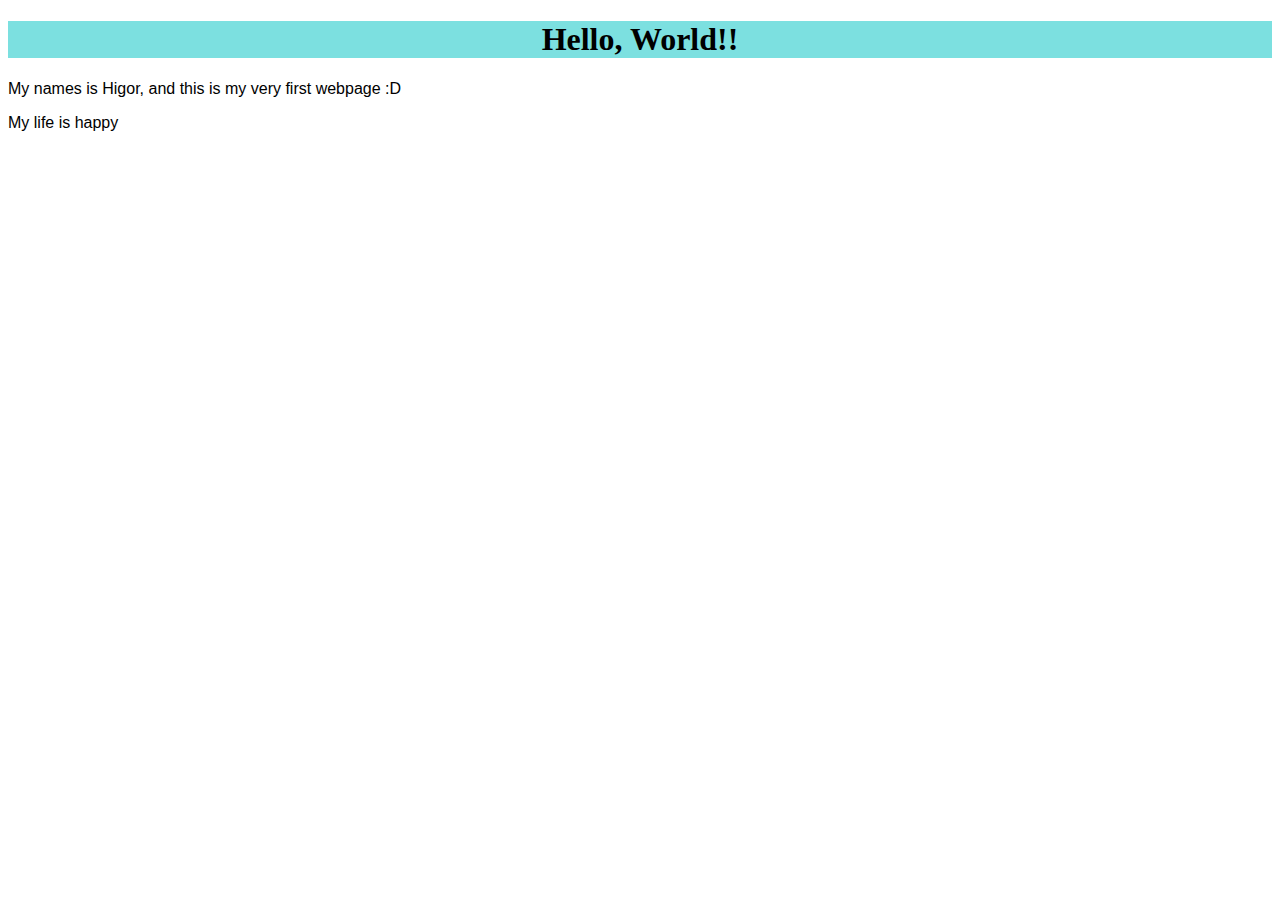
<file: 01-teste/index.html>
<!DOCTYPE html>
<html lang="en">
<head>
    <meta charset="UTF-8">
    <meta name="viewport" content="width=device-width, initial-scale=1.0">
    <title>My first webpage</title>
    <style>
        h1 {
            background-color: rgb(124, 224, 224);
            text-align: center;
            box-shadow: rgba(0, 0, 0, 0.705);
        }
        p {
            font-family: Arial, Helvetica, sans-serif;
            font-size: 16px;
        }
    </style>
</head>
<body>
    <h1>Hello, World!!</h1>
    <p>My names is Higor, and this is my very first webpage :D</p>
    <p>My life is happy</p>

</body>
</html>
</file>
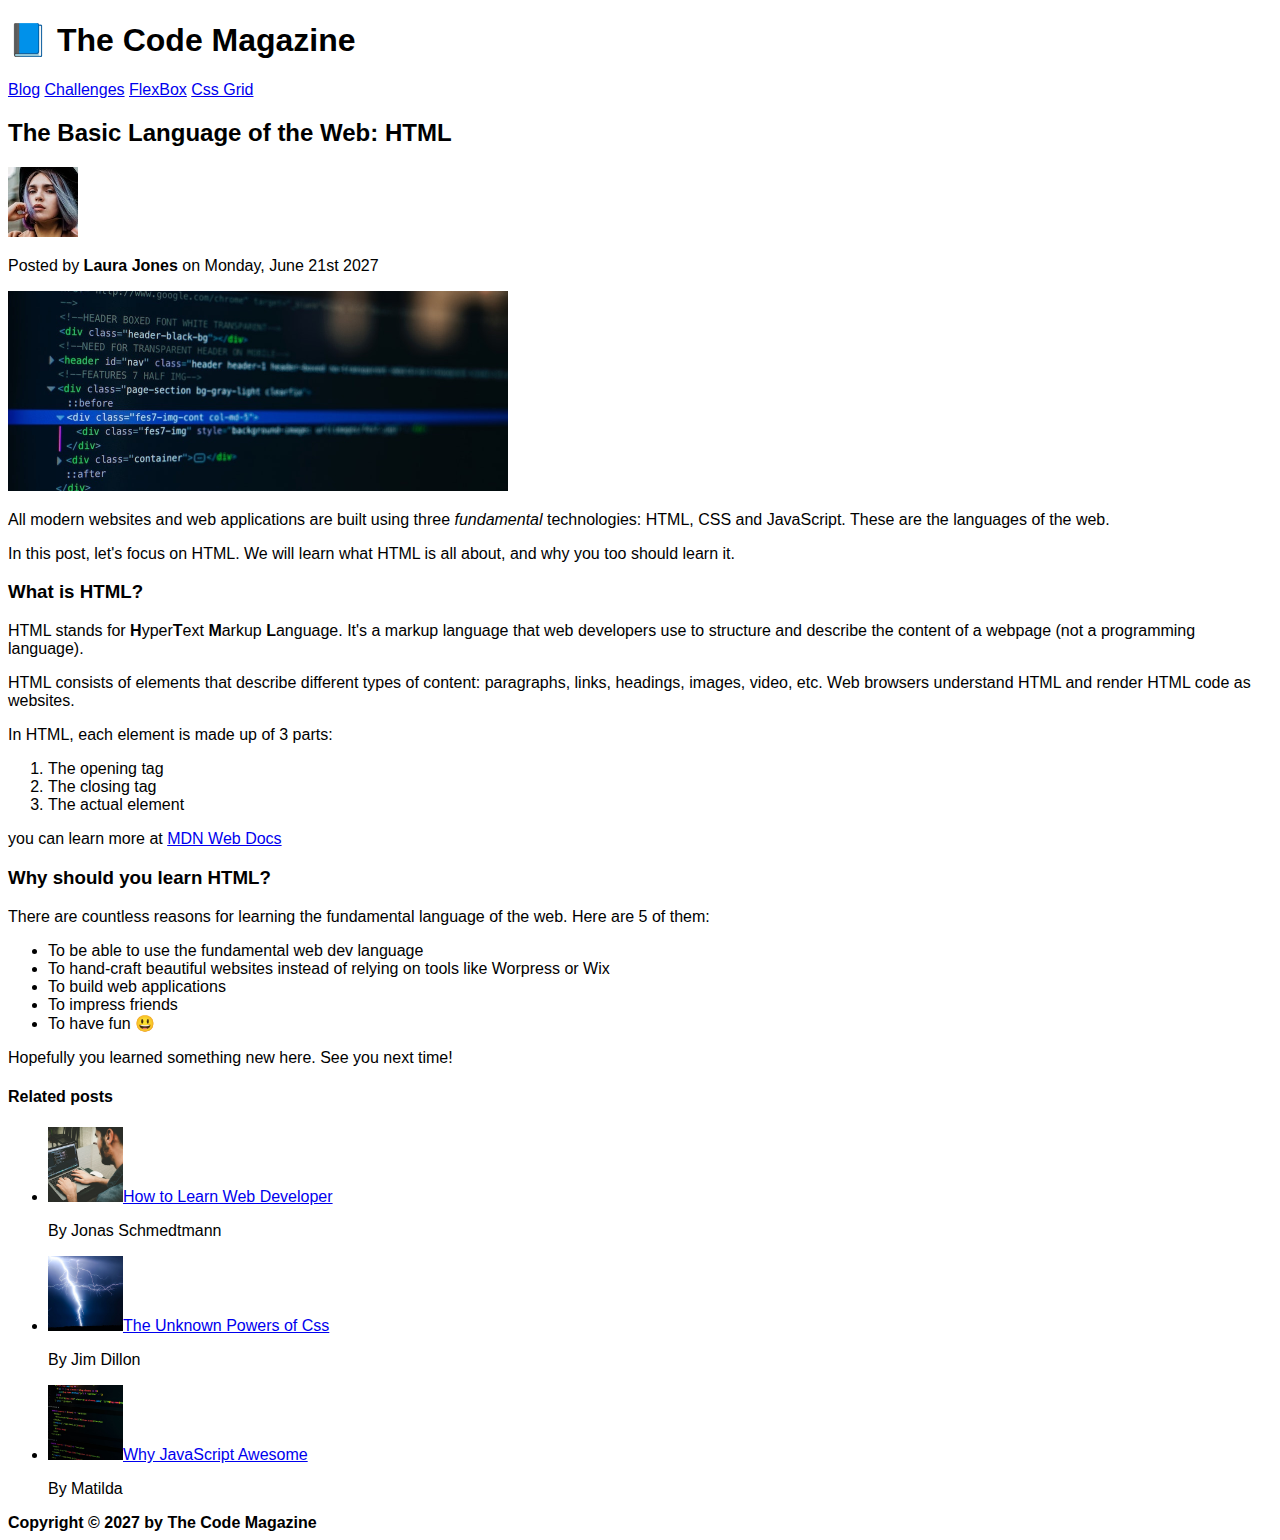
<file: 02-HTML-Fundamentals/index.html>
<!DOCTYPE html>
<html lang="en">

<head>
    <meta charset="UTF-8">
    <style>
       body {
           font-family: Arial, Helvetica, sans-serif;
        }
    </style>
<title>The Basic Language of The Web:HTML</title>
</head>

<body> <!--
        <h1>The Basic Language of The Web:HTML</h1>
        <h2>The Basic Language of The Web:HTML</h2>
        <h3>The Basic Language of The Web:HTML</h3>
        <h4>The Basic Language of The Web:HTML</h4>
        <h5>The Basic Language of The Web:HTML</h5>
        <h6>The Basic Language of The Web:HTML</h6> -->

        <header>
            <h1>📘 The Code Magazine</h1>
            <nav>
                <a href="blog.html">Blog</a>
                <a href="#">Challenges</a>
                <a href="#">FlexBox</a>
                <a href="#">Css Grid</a>
            </nav>
        </header>


        <article>
            <header>
    
                <h2>The Basic Language of the Web: HTML</h2>
                <img src="img/laura-jones.jpg" alt="Headshot of Laura Jones"
                width="70px" height="70px">
                <p>Posted by <strong>Laura Jones</strong> on Monday, June 21st 2027</p>
                <img src="img/post-img.jpg" alt="HTML code on a screen"
                height="200px" width="500px">
            </header>


            <p>All modern websites and web applications are built using three <em>fundamental</em>
                technologies: HTML, CSS and JavaScript. These are the languages of the web.</p>

            <p>In this post, let's focus on HTML. We will learn what HTML is all about, and why you too
                should learn it.</p>

            <h3>What is HTML?</h3>

            <p>HTML stands for <strong>H</strong>yper<strong>T</strong>ext <strong>M</strong>arkup
            <strong>L</strong>anguage. It's a markup language that web developers use
            to structure and describe the content of a webpage (not a programming language).</p>
            
            <p>HTML consists of elements that describe different types of content: paragraphs, links,
                headings, images, video, etc. Web browsers understand HTML and render HTML code as
                websites.</p>
            <p>In HTML, each element is made up of 3 parts:</p>
            <ol>
                <li>The opening tag</li>
                <li>The closing tag</li>
                <li>The actual element</li>
            </ol>
                <p>you can learn more at <a href="https://developer.mozilla.org/pt-BR/docs/Web/HTML">
                MDN Web Docs</a> </p>
            <h3>Why should you learn HTML?</h3>
            <p>There are countless reasons for learning the fundamental language of the web. Here are 5 of them:</p>
            <ul>
                <li>To be able to use the fundamental web dev language</li>
                <li>To hand-craft beautiful websites instead of relying on tools like Worpress or Wix</li>
                <li>To build web applications</li>
                <li>To impress friends</li>
                <li>To have fun 😃</li>
            </ul>
            
            
            <p>Hopefully you learned something new here. See you next time!</p>
        </article>

        <aside>
            <h4><strong>Related posts</strong></h4>
            <ul>
                <li><img src="img/related-1.jpg" alt="person programming"
                    height="75px" width="75px"><a href="#">How to Learn Web Developer</a></li>
                    <p>By Jonas Schmedtmann</p>

                <li><img src="img/related-2.jpg" alt="Lightning"
                    height="75px" width=" 75px"><a href="#">The Unknown Powers of Css</a></li> 
                     <p>By Jim Dillon</p>
                
                <li><img src="img/related-3.jpg" alt="JavaScript code on a screen"
                    height="75px" width="75px"><a href="#">Why JavaScript Awesome</a></li> 
                    <p>By Matilda</p>
            </ul>
        </aside>

        <footer>
            <strong>Copyright &copy; 2027 by The Code Magazine</strong>
        </footer>
        
</body>
</html>
</file>
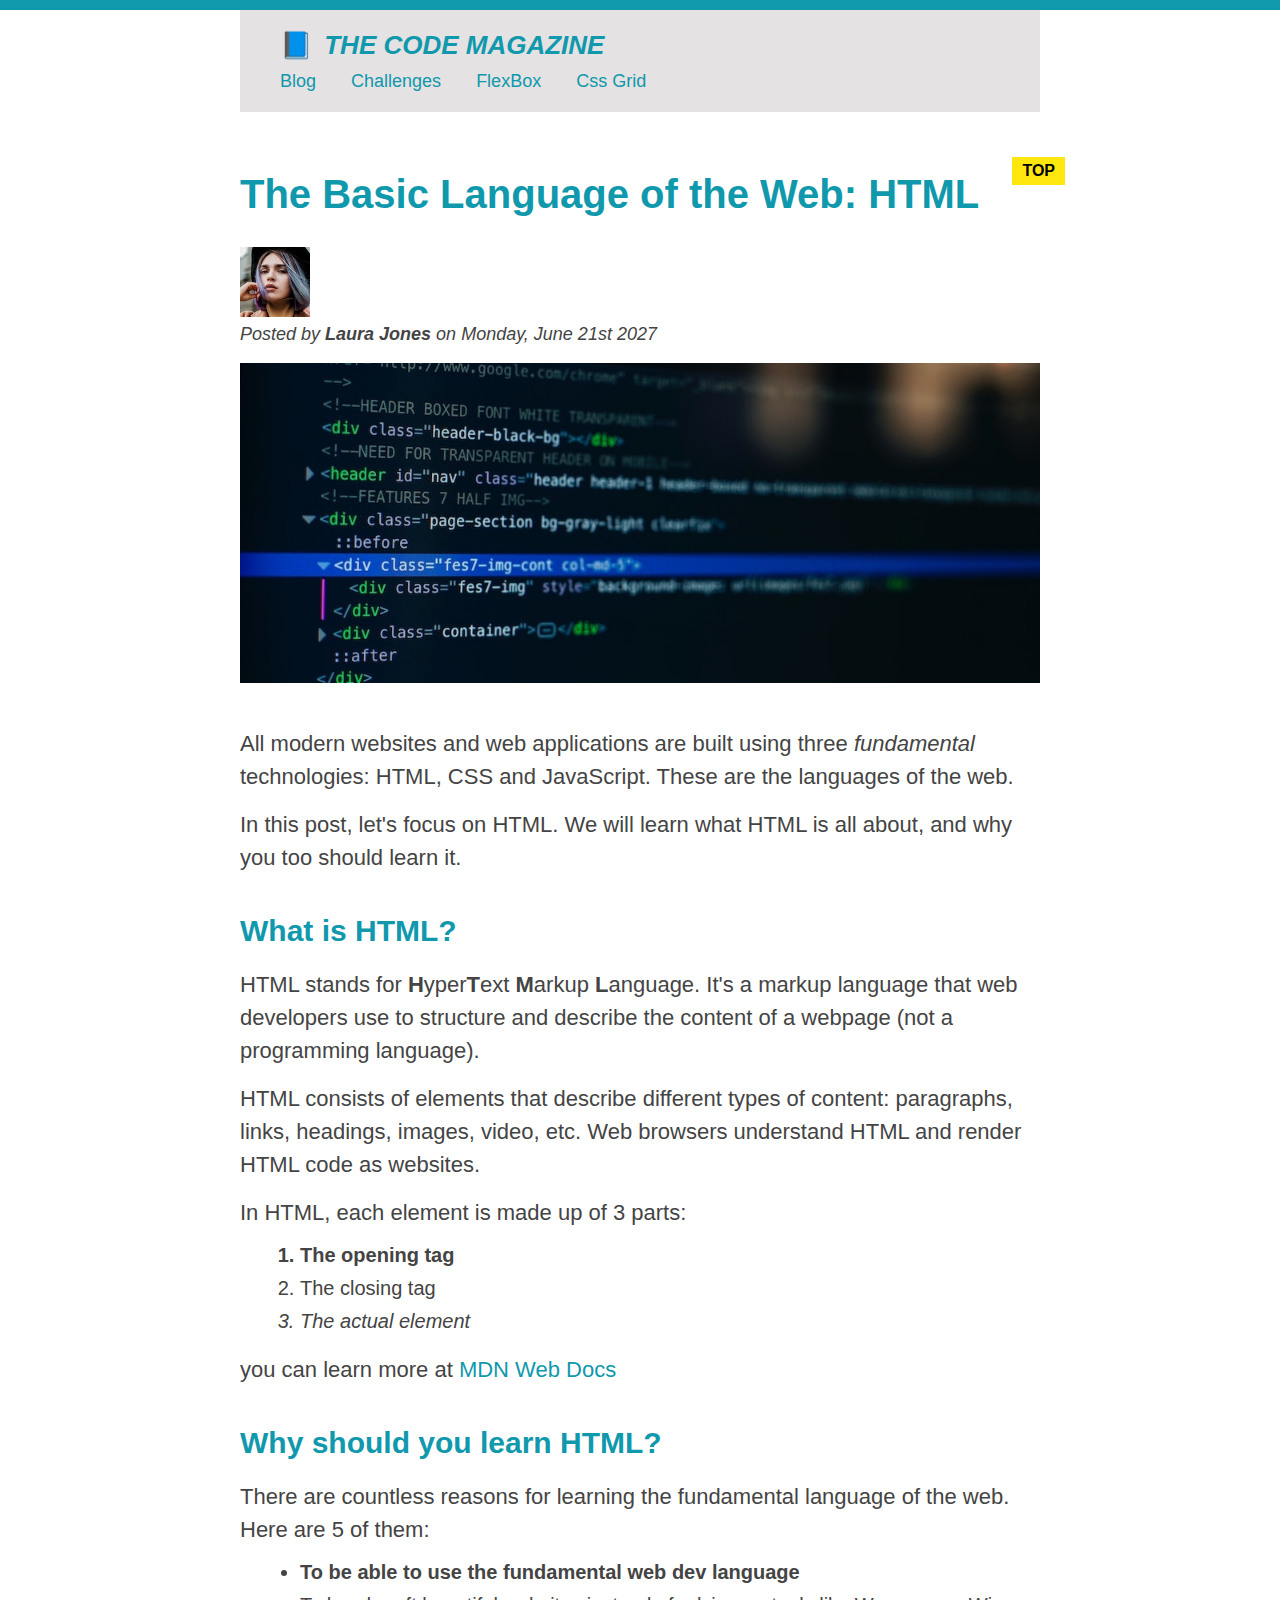
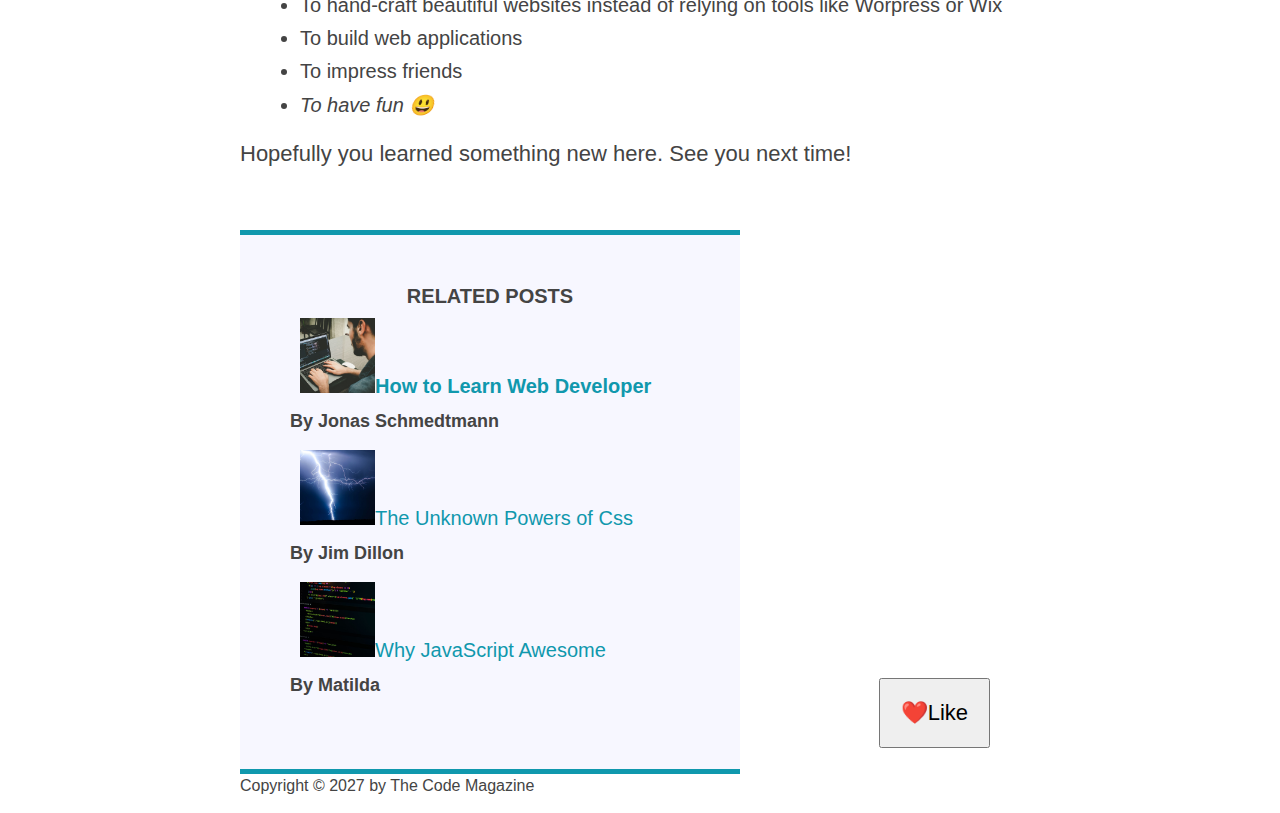
<file: 03-CSS-Fundamentals/index.html>
<!DOCTYPE html>
<html lang="en">

<head>
    <meta charset="UTF-8">
    <link rel="stylesheet" href="style.css">

<title>The Basic Language of The Web:HTML</title>
</head>

<body> <!--
        <h1>The Basic Language of The Web:HTML</h1>
        <h2>The Basic Language of The Web:HTML</h2>
        <h3>The Basic Language of The Web:HTML</h3>
        <h4>The Basic Language of The Web:HTML</h4>
        <h5>The Basic Language of The Web:HTML</h5>
        <h6>The Basic Language of The Web:HTML</h6> -->

        <div class="container">

        <header class="main-header">
            <h1>📘 The Code Magazine </h1>
            <nav>
             <!-- <strong> This is the nagigation </strong> -->  
                <a href="blog.html">Blog</a>
                <a href="#">Challenges</a>
                <a href="#">FlexBox</a>
                <a href="#">Css Grid</a>
            </nav>
        </header>


        <article>
            
                <header class="post-header">
                    <h2>The Basic Language of the Web: HTML</h2>
                    <img src="img/laura-jones.jpg" alt="Headshot of Laura Jones"
                    width="70px" height="70px" >

                    <p id="author">Posted by <strong>Laura Jones</strong> on Monday, June 21st 2027</p>
                    <img src="img/post-img.jpg" alt="HTML code on a screen"
                    height="200px" width="500px" class="post-img">

                    <button>❤️Like</button>
                </header>
                <p>All modern websites and web applications are built using three <em>fundamental</em>
                    technologies: HTML, CSS and JavaScript. These are the languages of the web.</p>
                <p>In this post, let's focus on HTML. We will learn what HTML is all about, and why you too
                    should learn it.</p>
                <h3>What is HTML?</h3>
                <p>HTML stands for <strong>H</strong>yper<strong>T</strong>ext <strong>M</strong>arkup
                <strong>L</strong>anguage. It's a markup language that web developers use
                to structure and describe the content of a webpage (not a programming language).</p>
            
                <p>HTML consists of elements that describe different types of content: paragraphs, links,
                    headings, images, video, etc. Web browsers understand HTML and render HTML code as
                    websites.</p>
                <p>In HTML, each element is made up of 3 parts:</p>
                <ol>
                    <li>The opening tag</li>
                    <li>The closing tag</li>
                    <li>The actual element</li>
                </ol>
                    <p>you can learn more at <a href="https://developer.mozilla.org/pt-BR/docs/Web/HTML">
                    MDN Web Docs</a> </p>
                <h3>Why should you learn HTML?</h3>
                <p>There are countless reasons for learning the fundamental language of the web. Here are 5 of them:</p>
                <ul>
                    <li class="first-list">To be able to use the fundamental web dev language</li>
                    <li>To hand-craft beautiful websites instead of relying on tools like Worpress or Wix</li>
                    <li>To build web applications</li>
                    <li>To impress friends</li>
                    <li>To have fun 😃</li>
                </ul>
            
            
                <p>Hopefully you learned something new here. See you next time!</p>
            </article>
            <aside>
                <h4><strong>Related posts</strong></h4>
                <ul class="remove">
                    <li class="first-list"><img src="img/related-1.jpg" alt="person programming"
                        height="75px" width="75px"><a href="#">How to Learn Web Developer</a></li>
                        <p class="related-author">By Jonas Schmedtmann</p>
                    <li><img src="img/related-2.jpg" alt="Lightning"
                        height="75px" width=" 75px"><a href="#">The Unknown Powers of Css</a></li>
                         <p class="related-author">By Jim Dillon</p>
            
                    <li><img src="img/related-3.jpg" alt="JavaScript code on a screen"
                        height="75px" width="75px"><a href="#">Why JavaScript Awesome</a></li>
                        <p class="related-author">By Matilda</p>
                </ul>
            </aside>
            <footer>
                <p id="copyright" class="copyright text" > Copyright &copy; 2027 by The Code Magazine</p>
            </footer>
        </div>
        
</body>
</html>
</file>
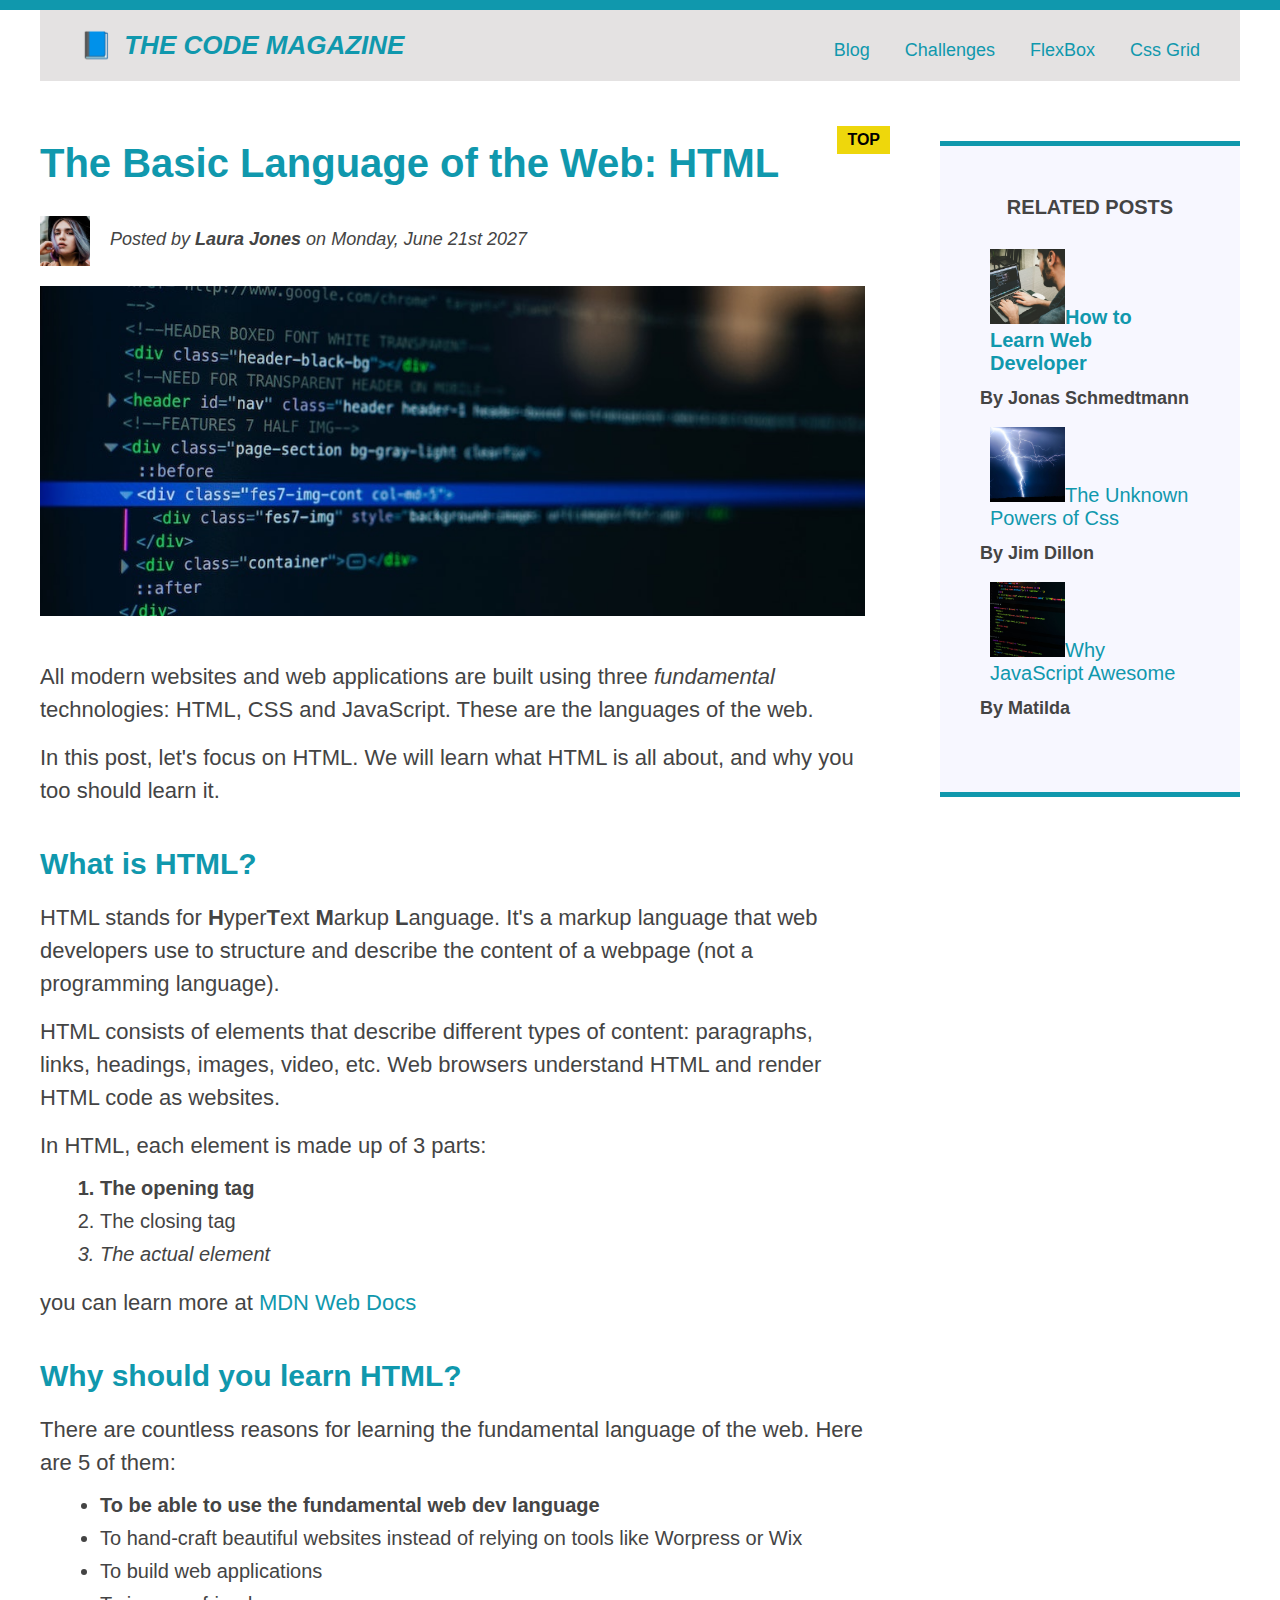
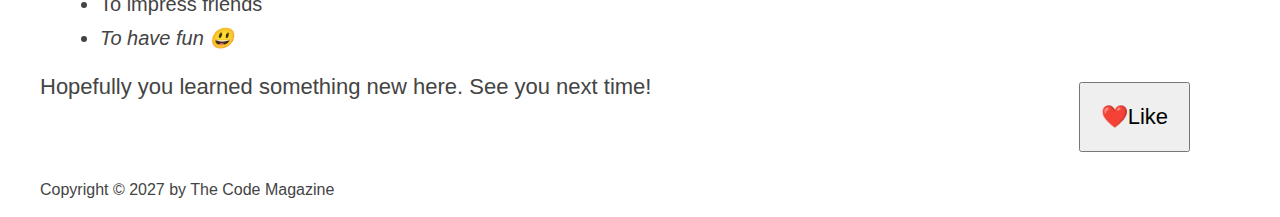
<file: 04-CSS-Layouts/index.html>
<!DOCTYPE html>
<html lang="en">

<head>
    <meta charset="UTF-8">
    <link rel="stylesheet" href="style.css">

<title>The Basic Language of The Web:HTML</title>
</head>

<body> <!--
        <h1>The Basic Language of The Web:HTML</h1>
        <h2>The Basic Language of The Web:HTML</h2>
        <h3>The Basic Language of The Web:HTML</h3>
        <h4>The Basic Language of The Web:HTML</h4>
        <h5>The Basic Language of The Web:HTML</h5>
        <h6>The Basic Language of The Web:HTML</h6> -->

        <div class="container">

        <header class="main-header clearfix">
            <h1>📘 The Code Magazine </h1>
            <nav>
             <!-- <strong> This is the nagigation </strong> -->  
                <a href="blog.html">Blog</a>
                <a href="#">Challenges</a>
                <a href="flexbox.html">FlexBox</a>
                <a href="css-grid.html">Css Grid</a>
            </nav>

           <!-- <div class="clear"></div> --> 
        </header>


        <article>
            
                <header class="post-header">
                    <h2>The Basic Language of the Web: HTML</h2>
                    <img src="img/laura-jones.jpg" alt="Headshot of Laura Jones"
                    width="50px" height="50px" class="author-img">

                    <p id="author" class="author">Posted by <strong>Laura Jones</strong> on Monday, June 21st 2027</p>
                    <img src="img/post-img.jpg" alt="HTML code on a screen"
                    height="200px" width="500px" class="post-img">

                    <button>❤️Like</button>
                </header>
                <p>All modern websites and web applications are built using three <em>fundamental</em>
                    technologies: HTML, CSS and JavaScript. These are the languages of the web.</p>
                <p>In this post, let's focus on HTML. We will learn what HTML is all about, and why you too
                    should learn it.</p>
                <h3>What is HTML?</h3>
                <p>HTML stands for <strong>H</strong>yper<strong>T</strong>ext <strong>M</strong>arkup
                <strong>L</strong>anguage. It's a markup language that web developers use
                to structure and describe the content of a webpage (not a programming language).</p>
            
                <p>HTML consists of elements that describe different types of content: paragraphs, links,
                    headings, images, video, etc. Web browsers understand HTML and render HTML code as
                    websites.</p>
                <p>In HTML, each element is made up of 3 parts:</p>
                <ol>
                    <li>The opening tag</li>
                    <li>The closing tag</li>
                    <li>The actual element</li>
                </ol>
                    <p>you can learn more at <a href="https://developer.mozilla.org/pt-BR/docs/Web/HTML">
                    MDN Web Docs</a> </p>
                <h3>Why should you learn HTML?</h3>
                <p>There are countless reasons for learning the fundamental language of the web. Here are 5 of them:</p>
                <ul>
                    <li class="first-list">To be able to use the fundamental web dev language</li>
                    <li>To hand-craft beautiful websites instead of relying on tools like Worpress or Wix</li>
                    <li>To build web applications</li>
                    <li>To impress friends</li>
                    <li>To have fun 😃</li>
                </ul>
            
            
                <p>Hopefully you learned something new here. See you next time!</p>
            </article>
            <aside>
                <h4><strong>Related posts</strong></h4>
                <ul class="related">
                    <li class="first-list"><img src="img/related-1.jpg" alt="person programming"
                        height="75px" width="75px"><a href="#">How to Learn Web Developer</a></li>
                        <p class="related-author">By Jonas Schmedtmann</p>
                    <li><img src="img/related-2.jpg" alt="Lightning"
                        height="75px" width=" 75px"><a href="#">The Unknown Powers of Css</a></li>
                         <p class="related-author">By Jim Dillon</p>
            
                    <li><img src="img/related-3.jpg" alt="JavaScript code on a screen"
                        height="75px" width="75px"><a href="#">Why JavaScript Awesome</a></li>
                        <p class="related-author">By Matilda</p>
                </ul>
            </aside>
            <footer>
                <p id="copyright" class="copyright text" > Copyright &copy; 2027 by The Code Magazine</p>
            </footer>
        </div>
        
</body>
</html>
</file>
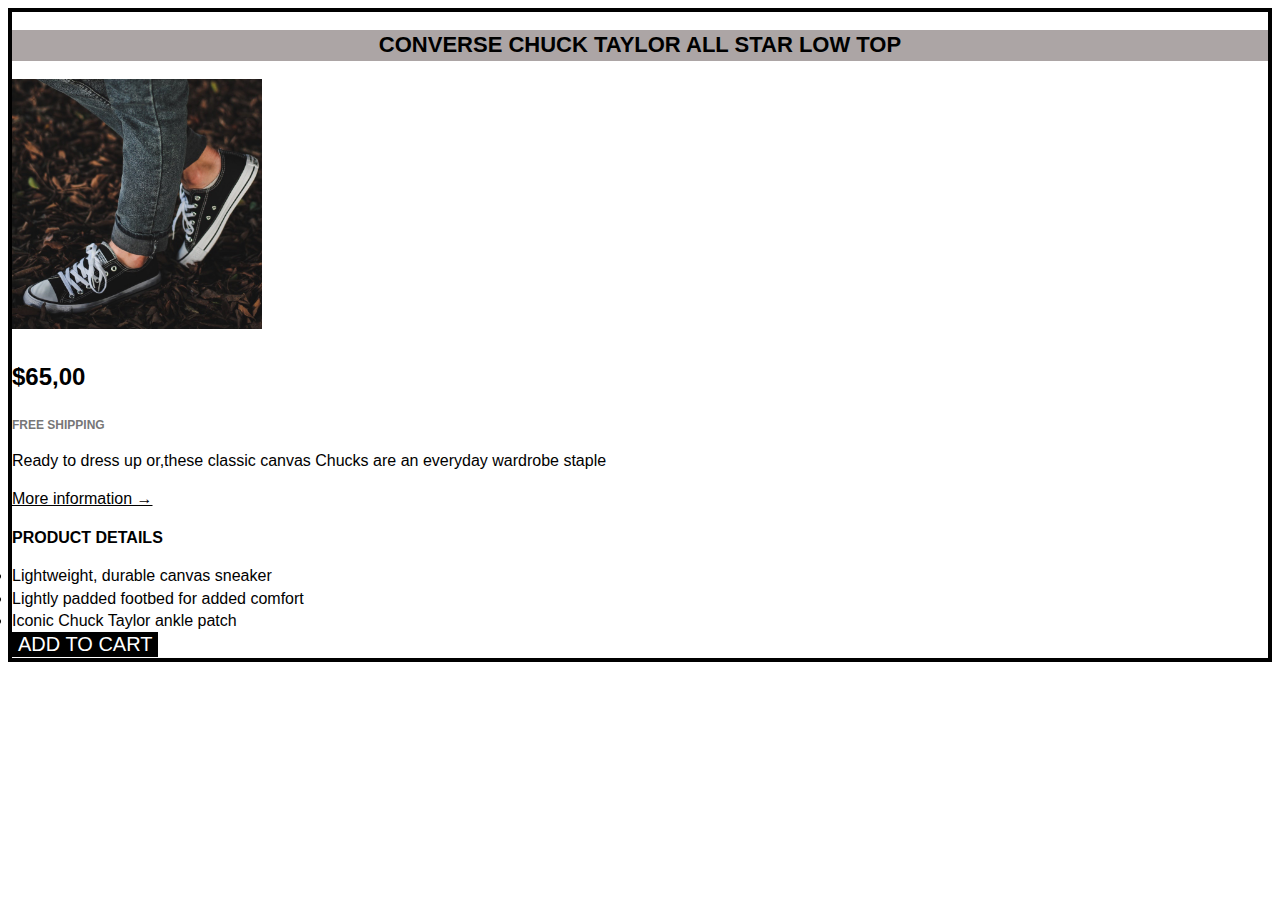
<file: Challenge 001-CSS/index.html>
<!DOCTYPE html>
<html lang="en">
<head>
    <meta charset="UTF-8">
    <meta name="viewport" content="width=device-width, initial-scale=1.0">
    <title>Challenge 2</title>
    <link rel="stylesheet" href="style.css">
    
</head>
<body>
    <article class="product">
        <h2 class="product-title">Converse Chuck Taylor All Star Low Top</h2>
        <img src="img/challenges.jpg" alt="Chuck Taylor All Star Shoe"
        height="250px" width="250px">
        <p class="price"><strong>$65,00</strong></p>

        <p class="shipping">Free shipping</p>

        <p>Ready to dress up or,these classic canvas Chucks are an everyday wardrobe staple</p>

        <a class="more-info" href="https://converse.com.br/" target="_blank">More information &rarr;</a>

        <h3 class="details-title">Product details</h3
        <ul class="details-list">
            <li>Lightweight, durable canvas sneaker</li>
            <li>Lightly padded footbed for added comfort</li>
            <li>Iconic Chuck Taylor ankle patch</li>
        </ul>

        <button class="add-cart">add to cart</button>
    </article>

    
</body>
</html>
</file>
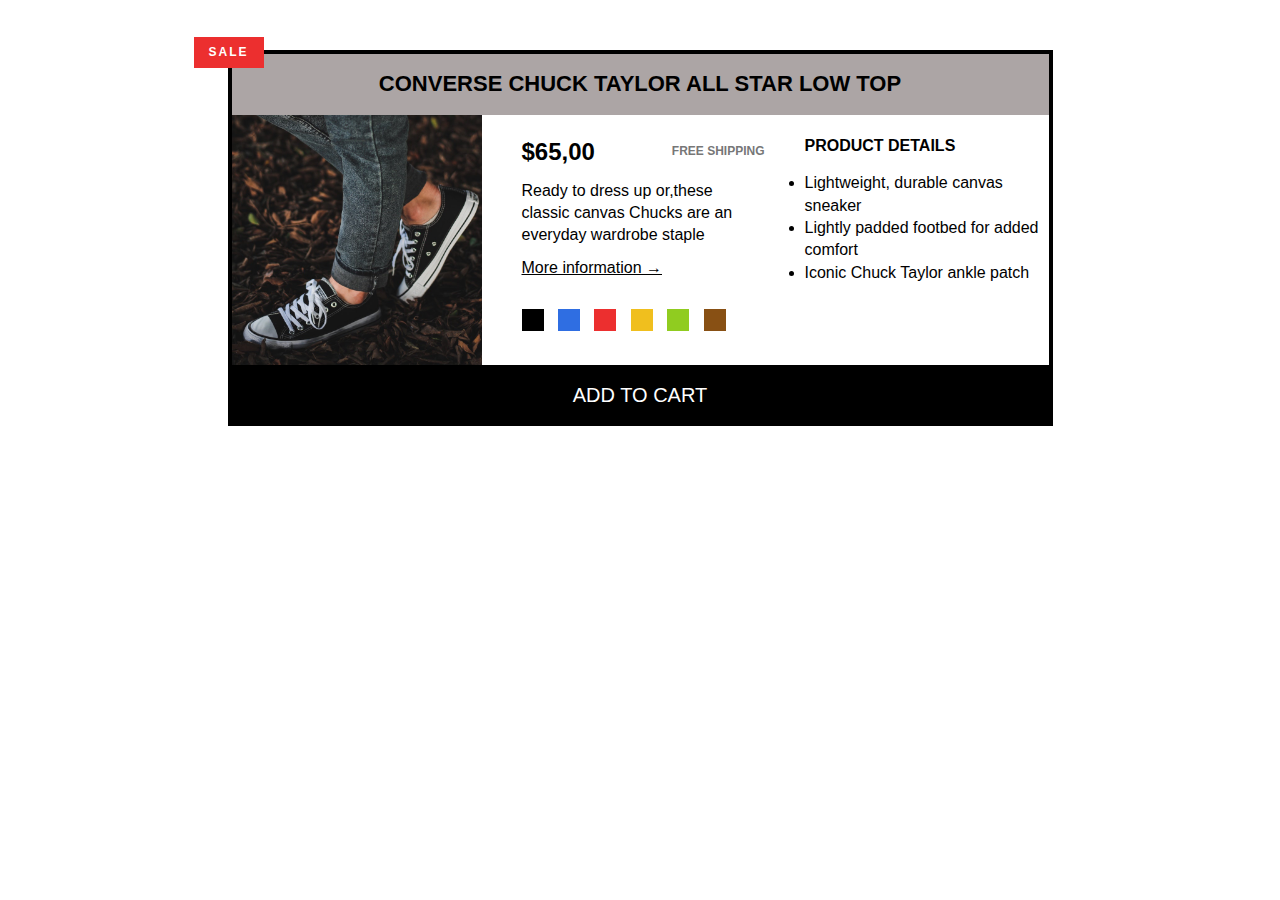
<file: Challenge 001-Layouts/index.html>
<!DOCTYPE html>
<html lang="en">
<head>
    <meta charset="UTF-8">
    <meta name="viewport" content="width=device-width, initial-scale=1.0">
    <title>Challenge 3</title>
    <link rel="stylesheet" href="style.css">
    
</head>
<body>
    <div class="product">
        <h2 class="product-title">Converse Chuck Taylor All Star Low Top</h2>
        <div class="container clearfix">
        <img src="img/challenges.jpg" alt="Chuck Taylor All Star Shoe"
        height="250px" width="250px" 
        class="product-img">

        <div class="product-info">
        <p class="price"><strong>$65,00</strong></p>

        <p class="shipping">Free shipping</p>
        <p class="sale">Sale</p>

        <p class="product-description">Ready to dress up or,these classic canvas Chucks are an everyday wardrobe staple</p>

        <a class="more-info" href="https://converse.com.br/" target="_blank">
            More information &rarr;</a>

            <div class="colors">
              <div class="color"></div>
              <div class="color color-blue"></div>
              <div class="color color-red"></div>
              <div class="color color-yellow"></div>
              <div class="color color-green"></div>
              <div class="color color-brown"></div>
            </div> 
        </div>

        <div class="product-details">

        <h3 class="details-title">Product details</h3
        <ul class="details-list">
            <li>Lightweight, durable canvas sneaker</li>
            <li>Lightly padded footbed for added comfort</li>
            <li>Iconic Chuck Taylor ankle patch</li>
        </ul>

        </div>
        </div>
        <button class="add-cart">add to cart</button>
    </article>

    
</body>
</html>
</file>
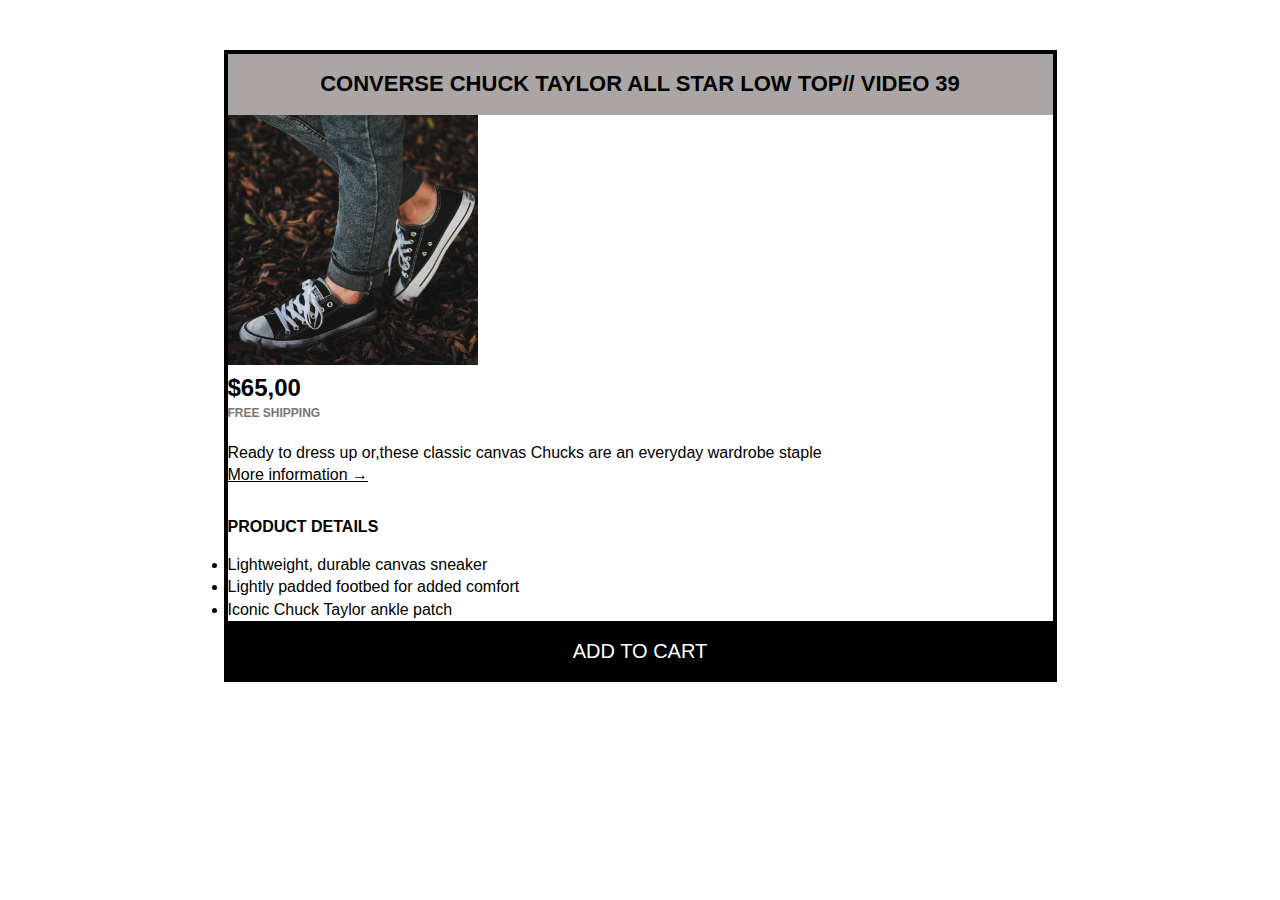
<file: Challenge 002-CSS/index.html>
<!DOCTYPE html>
<html lang="en">
<head>
    <meta charset="UTF-8">
    <meta name="viewport" content="width=device-width, initial-scale=1.0">
    <title>Challenge 2</title>
    <link rel="stylesheet" href="style.css">
    
</head>
<body>
    <article class="product">
        <h2 class="product-title">Converse Chuck Taylor All Star Low Top// VIDEO 39</h2>
        <img src="img/challenges.jpg" alt="Chuck Taylor All Star Shoe"
        height="250px" width="250px">
        <p class="price"><strong>$65,00</strong></p>

        <p class="shipping">Free shipping</p>

        <p>Ready to dress up or,these classic canvas Chucks are an everyday wardrobe staple</p>

        <a class="more-info" href="https://converse.com.br/" target="_blank">More information &rarr;</a>

        <h3 class="details-title">Product details</h3
        <ul class="details-list">
            <li>Lightweight, durable canvas sneaker</li>
            <li>Lightly padded footbed for added comfort</li>
            <li>Iconic Chuck Taylor ankle patch</li>
        </ul>

        <button class="add-cart">add to cart</button>
    </article>

    
</body>
</html>
</file>
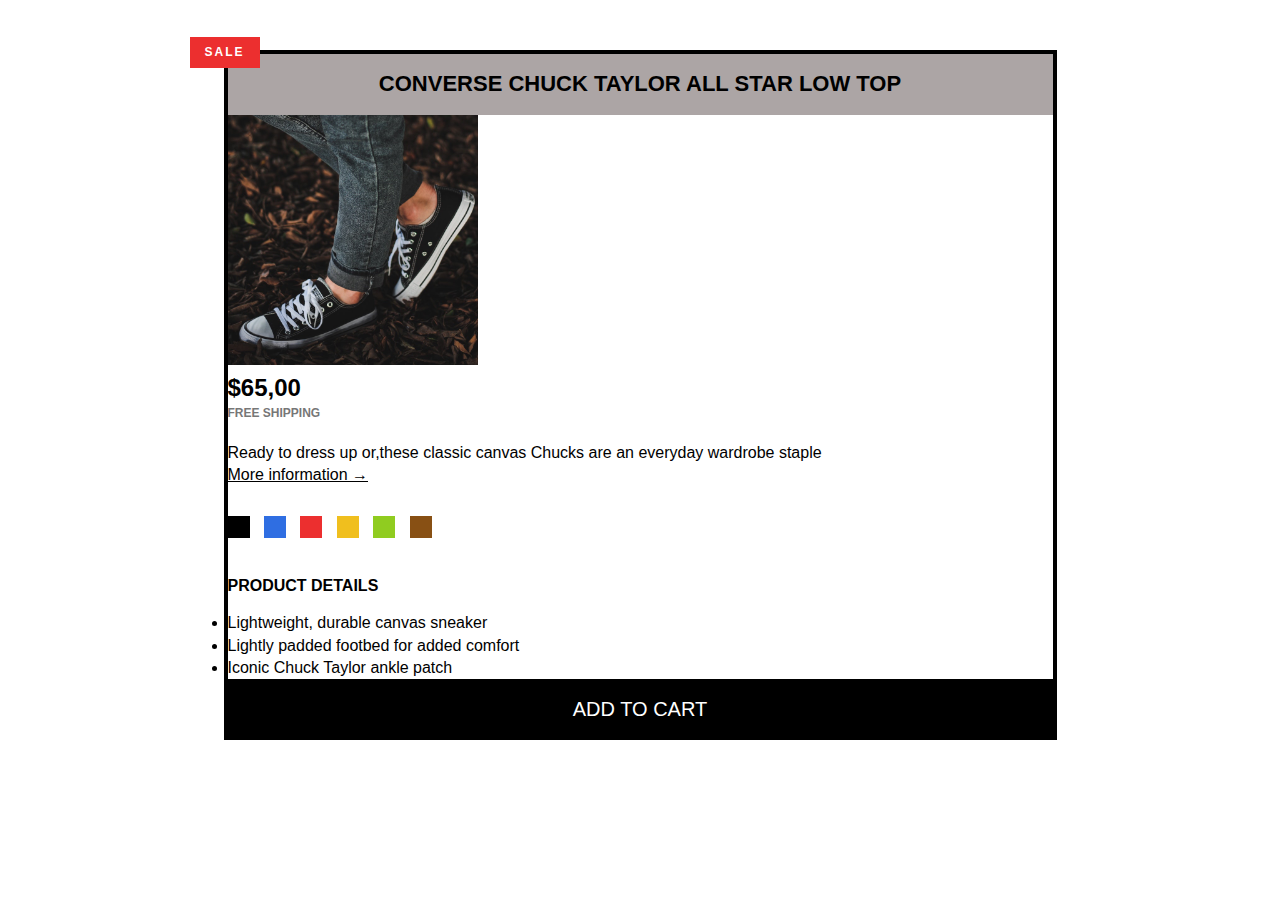
<file: Challenge 003-CSS/index.html>
<!DOCTYPE html>
<html lang="en">
<head>
    <meta charset="UTF-8">
    <meta name="viewport" content="width=device-width, initial-scale=1.0">
    <title>Challenge 3</title>
    <link rel="stylesheet" href="style.css">
    
</head>
<body>
    <article class="product">
        <h2 class="product-title">Converse Chuck Taylor All Star Low Top</h2>
        <img src="img/challenges.jpg" alt="Chuck Taylor All Star Shoe"
        height="250px" width="250px">
        <p class="price"><strong>$65,00</strong></p>

        <p class="shipping">Free shipping</p>
        <p class="sale">Sale</p>

        <p>Ready to dress up or,these classic canvas Chucks are an everyday wardrobe staple</p>

        <a class="more-info" href="https://converse.com.br/" target="_blank">
            More information &rarr;</a>

            <div class="colors">
              <div class="color"></div>
              <div class="color color-blue"></div>
              <div class="color color-red"></div>
              <div class="color color-yellow"></div>
              <div class="color color-green"></div>
              <div class="color color-brown"></div>
            </div>

        <h3 class="details-title">Product details</h3
        <ul class="details-list">
            <li>Lightweight, durable canvas sneaker</li>
            <li>Lightly padded footbed for added comfort</li>
            <li>Iconic Chuck Taylor ankle patch</li>
        </ul>

        <button class="add-cart">add to cart</button>
    </article>

    
</body>
</html>
</file>
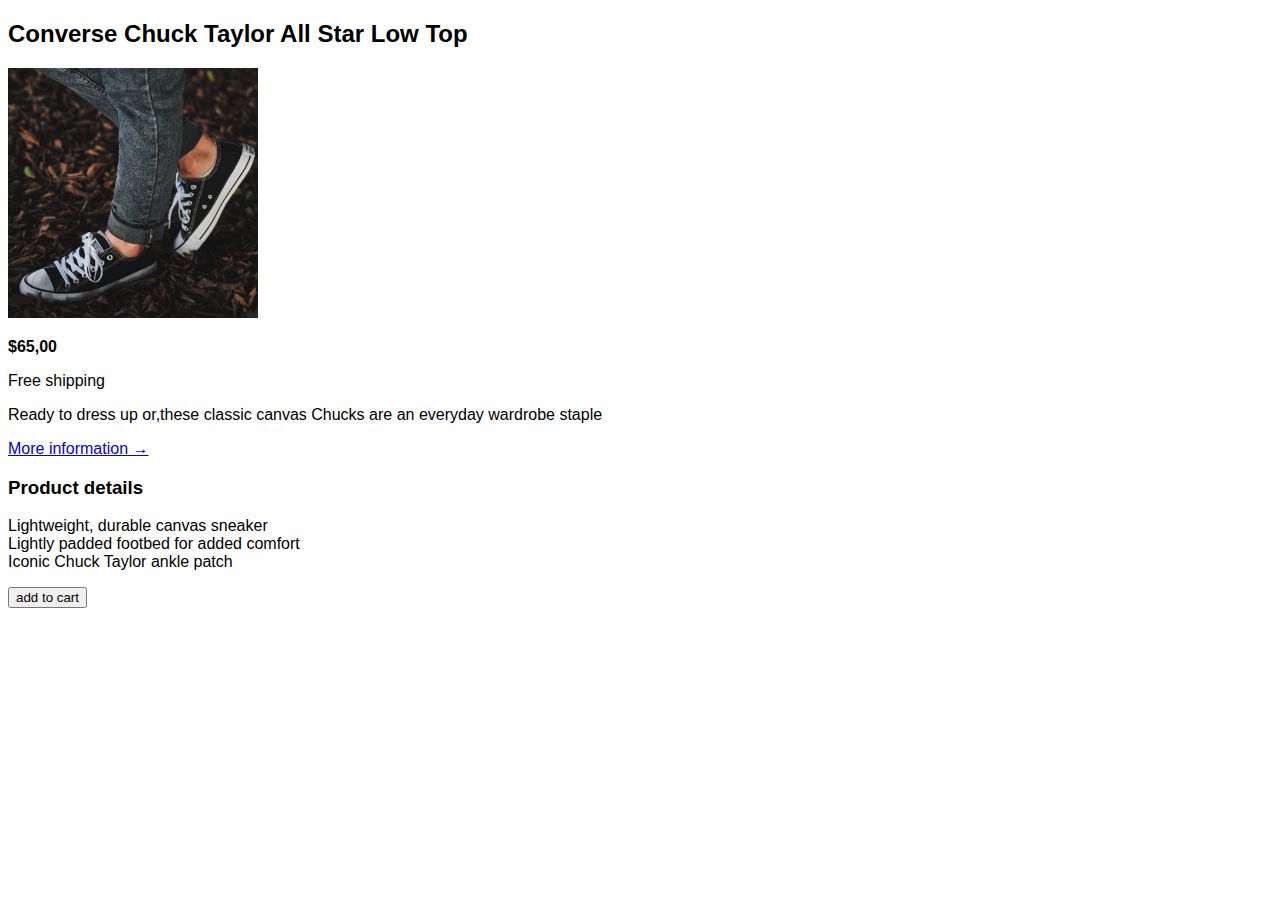
<file: Challenge 02-HTML/index.html>
<!DOCTYPE html>
<html lang="en">
<head>
    <meta charset="UTF-8">
    <meta name="viewport" content="width=device-width, initial-scale=1.0">
    <title>Challenge 2</title>
    <style>
        body {
            font-family: Arial, Helvetica, sans-serif;
        }
    </style>
</head>
<body>
    <article>
        <h2>Converse Chuck Taylor All Star Low Top</h2>
        <img src="img/challenges.jpg" alt="Chuck Taylor All Star Shoe"
        height="250px" width="250px">
        <p><strong>$65,00</strong></p>

        <p>Free shipping</p>

        <p>Ready to dress up or,these classic canvas Chucks are an everyday wardrobe staple</p>

        <a href="https://converse.com.br/" target="_blank">More information &rarr;</a>

        <h3>Product details</h3
        <ul>
            <li>Lightweight, durable canvas sneaker</li>
            <li>Lightly padded footbed for added comfort</li>
            <li>Iconic Chuck Taylor ankle patch</li>
        </ul>

        <p><button>add to cart</button></p>
    </article>

    
</body>
</html>
</file>
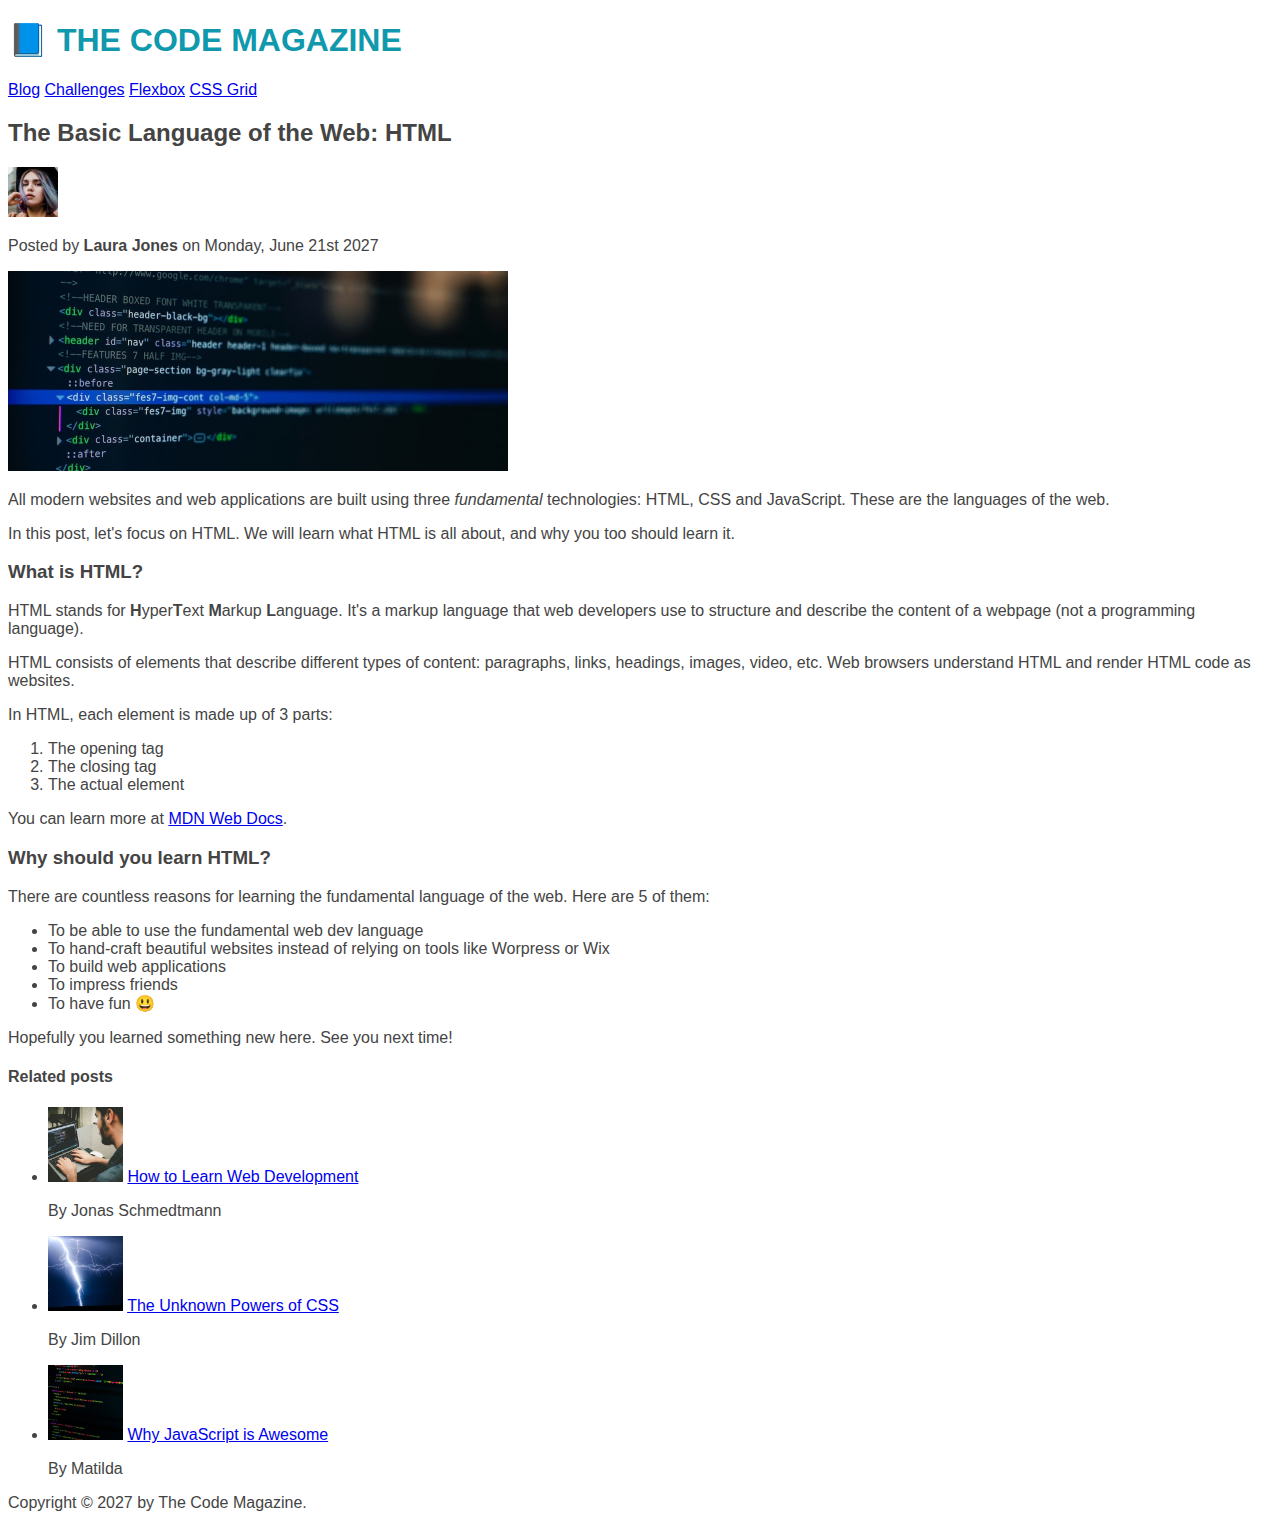
<file: ex001/index.html>
<!DOCTYPE html>
<html lang="en">
  <head>
    <meta charset="UTF-8" />
    <title>The Basic Language of the Web: HTML</title>
    <style>
        body{
          color: #444444;
          font-size: 16px;
          font-family: sans-serif;

          border-top: 10 px solid #1098ad;
        }
        h1 {
          color: #1098ad;
          font-size: 32px;
          text-transform: uppercase;
        }
    </style>
  </head>

  <body>
    <!--
    <h1>The Basic Language of the Web: HTML</h1>
    <h2>The Basic Language of the Web: HTML</h2>
    <h3>The Basic Language of the Web: HTML</h3>
    <h4>The Basic Language of the Web: HTML</h4>
    <h5>The Basic Language of the Web: HTML</h5>
    <h6>The Basic Language of the Web: HTML</h6>
    -->

    <header>
      <h1>📘 The Code Magazine</h1>

      <nav>
        <a href="blog.html">Blog</a>
        <a href="#">Challenges</a>
        <a href="#">Flexbox</a>
        <a href="#">CSS Grid</a>
      </nav>
    </header>

    <article>
      <header>
        <h2>The Basic Language of the Web: HTML</h2>
            <img 
             src="laura-jones.jpg" 
             alt="Headshot of Laura Jones"
             height="50" 
             width="50"> 
             
       

        <p>Posted by <strong>Laura Jones</strong> on Monday, June 21st 2027</p>

        <img
          src="post-img.jpg"
          alt="HTML code on a screen"
          width="500"
          height="200"
        />
      </header>

      <p>
        All modern websites and web applications are built using three
        <em>fundamental</em>
        technologies: HTML, CSS and JavaScript. These are the languages of the
        web.
      </p>

      <p>
        In this post, let's focus on HTML. We will learn what HTML is all about,
        and why you too should learn it.
      </p>

      <h3>What is HTML?</h3>
      <p>
        HTML stands for <strong>H</strong>yper<strong>T</strong>ext
        <strong>M</strong>arkup <strong>L</strong>anguage. It's a markup
        language that web developers use to structure and describe the content
        of a webpage (not a programming language).
      </p>
      <p>
        HTML consists of elements that describe different types of content:
        paragraphs, links, headings, images, video, etc. Web browsers understand
        HTML and render HTML code as websites.
      </p>
      <p>In HTML, each element is made up of 3 parts:</p>

      <ol>
        <li>The opening tag</li>
        <li>The closing tag</li>
        <li>The actual element</li>
      </ol>

      <p>
        You can learn more at
        <a
          href="https://developer.mozilla.org/en-US/docs/Web/HTML"
          target="_blank"
          >MDN Web Docs</a
        >.
      </p>

      <h3>Why should you learn HTML?</h3>

      <p>
        There are countless reasons for learning the fundamental language of the
        web. Here are 5 of them:
      </p>

      <ul>
        <li>To be able to use the fundamental web dev language</li>
        <li>
          To hand-craft beautiful websites instead of relying on tools like
          Worpress or Wix
        </li>
        <li>To build web applications</li>
        <li>To impress friends</li>
        <li>To have fun 😃</li>
      </ul>

      <p>Hopefully you learned something new here. See you next time!</p>
    </article>

    <aside>
      <h4>Related posts</h4>

      <ul>
        <li>
          <img
            src="related-1.jpg"
            alt="Person programming"
            width="75"
            width="75"
          />
          <a href="#">How to Learn Web Development</a>
          <p>By Jonas Schmedtmann</p>
        </li>
        <li>
          <img src="related-2.jpg" alt="Lightning" width="75" heigth="75" />
          <a href="#">The Unknown Powers of CSS</a>
          <p>By Jim Dillon</p>
        </li>
        <li>
          <img
            src="related-3.jpg"
            alt="JavaScript code on a screen"
            width="75"
            height="75"
          />
          <a href="#">Why JavaScript is Awesome</a>
          <p>By Matilda</p>
        </li>
      </ul>
    </aside>

    <footer>Copyright &copy; 2027 by The Code Magazine.</footer>
  </body>
</html>
</file>
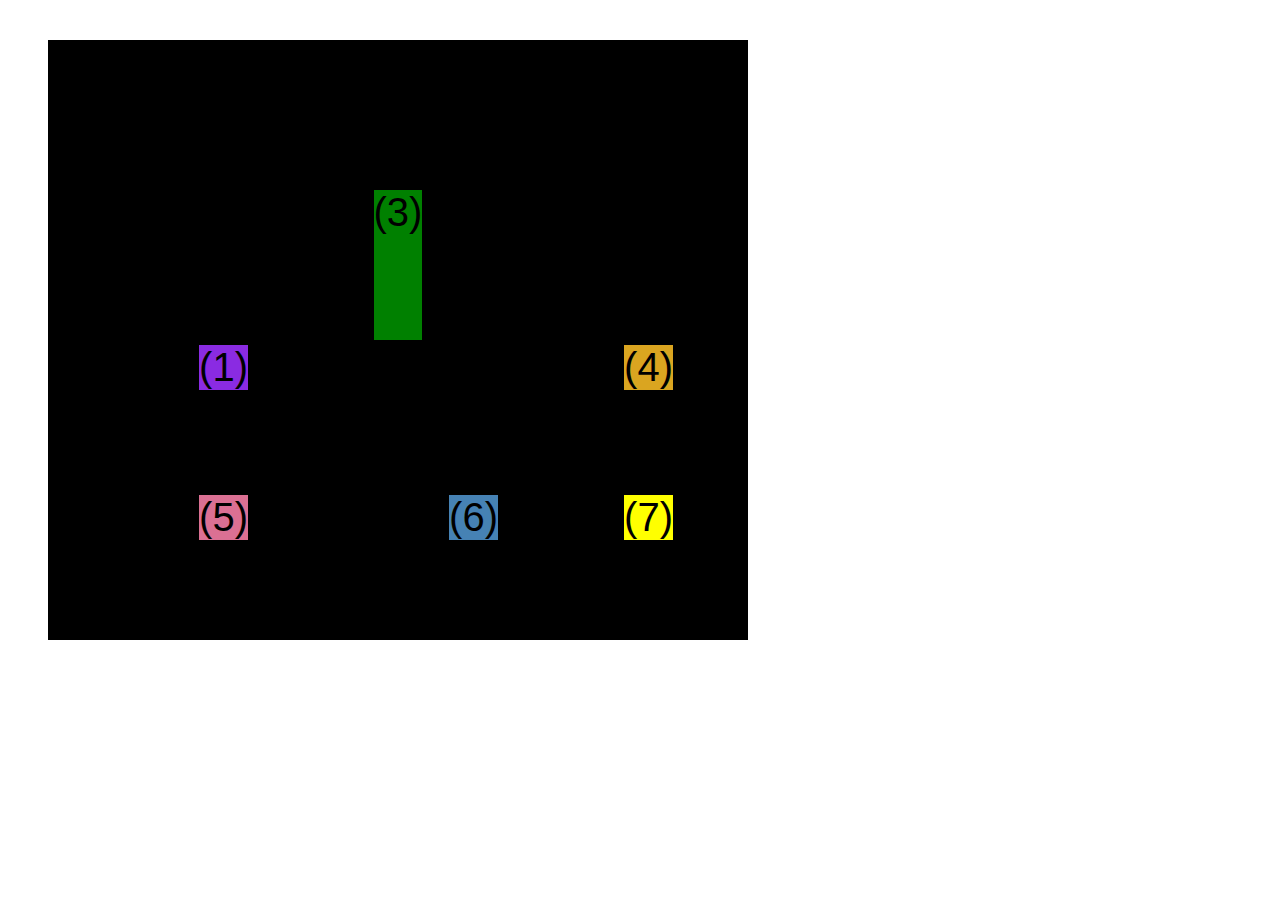
<file: 04-CSS-Layouts/css-grid.html>
<!DOCTYPE html>
<html lang="en">
  <head>
    <meta charset="UTF-8" />
    <meta http-equiv="X-UA-Compatible" content="IE=edge" />
    <meta name="viewport" content="width=device-width, initial-scale=1.0" />
    <title>CSS Grid</title>
    <style>
      .el--1 {
        background-color: blueviolet;
      }
      .el--2 {
        background-color: orangered;
      }
      .el--3 {
        background-color: green;
        height: 150px;
      }
      .el--4 {
        background-color: goldenrod;
      }
      .el--5 {
        background-color: palevioletred;
      }
      .el--6 {
        background-color: steelblue;
      }
      .el--7 {
        background-color: yellow;
      }
      .el--8 {
        background-color: crimson;
      }

      .container--1 {
        /* STARTER */
        font-family: sans-serif;
        background-color: #ddd;
        font-size: 30px;
        margin: 40px;

        /* CSS GRID */
        display: grid;
        /* grid-template-columns: 200px 200px 1fr 1fr; */
        /* grid-template-rows: 300px 200px; */
        /* grid-template-columns: 1fr 1fr 1fr auto; */

        grid-template-columns: repeat(4, 1fr);
        grid-template-rows: 1fr 1fr;
        /* height: 500px; */

        /* gap: 30px; */
        column-gap: 20px;
        row-gap: 40px;

        /* TEMP */
        display: none;
      }

      .el--8 {
        grid-column: 2 / 3;
        /* grid-row: 1 / span 2; */
        grid-row: 1 / 2;
      }

      .el--2 {
        /* grid-column: 1 / 4; */
        /* grid-column: 1 / span 4; */
        grid-column: 1 / -1;
        grid-row: 2;
      }

      .el--6 {
        /* grid-row: 3 / 5; */
      }

      .container--2 {
        /* STARTER */
        font-family: sans-serif;
        background-color: black;
        font-size: 40px;
        margin: 40px;

        width: 700px;
        height: 600px;

        /* CSS GRID */
        display: grid;
        grid-template-columns: 125px 200px 125px;
        grid-template-rows: 250px 100px;
        gap: 50px;

        /* Aligning tracks inside container: distribute empty space */
        justify-content: center;
        /* justify-content: space-between; */
        align-content: center;

        /* Aligning items INSIDE cells: moving items around inside cells */
        align-items: end;
        justify-items: end;
      }

      .el--3 {
        align-self: center;
        justify-self: center;
      }
    </style>
  </head>
  <body>
    <div class="container--1">
      <div class="el el--1">(1) HTML</div>
      <div class="el el--2">(2) and</div>
      <div class="el el--3">(3) CSS</div>
      <div class="el el--4">(4) are</div>
      <div class="el el--5">(5) amazing</div>
      <div class="el el--6">(6) languages</div>
      <!-- <div class="el el--7">(7) to</div> -->
      <div class="el el--8">(8) learn</div>
    </div>

    <div class="container--2">
      <div class="el el--1">(1)</div>
      <div class="el el--3">(3)</div>
      <div class="el el--4">(4)</div>
      <div class="el el--5">(5)</div>
      <div class="el el--6">(6)</div>
      <div class="el el--7">(7)</div>
    </div>
  </body>
</html>
</file>
<file: 03-CSS-Fundamentals/style.css>
* {
   /* border-top: 10px solid #444; */
   margin: 0px;
   padding: 0px;
}

body {
    font-family: Arial, Helvetica, sans-serif;
    color: #444;
  
    border-top: 10px solid #1098ad;
    position: relative;
}

.container {
    width: 800px;
  /*  margin-left:auto;
    margin-right: auto;  */
    margin: 0 auto;
    position: relative;
}

.main-header {
    background-color: #e4e2e2;
  /*  padding: 20px;
    padding-left: 40px;
    padding-right: 40px; */
    padding: 20px 40px;
    margin-bottom:60px;
   /* height: 80px; */
}

nav {
    font-size: 18px;
/*    text-align: center; */
}

article {
    margin-bottom: 60px;
}

.post-header {
    margin-bottom: 40px;
/*    position: relative; */
}

aside {
    background-color: #f7f7ff;
    border-top: 5px solid #1098ad;
    border-bottom: 5px solid #1098ad;
  /*  padding-top: 50px;
    padding-bottom: 50px; */
    padding: 50px 0px;
    width: 500px;
}

h1 , h2, h3 {
    color: #1098ad;
}

h1 {
    font-size: 26px;
    text-transform: uppercase;
    font-style: italic;
}

h2 {
    font-size: 40px;
    margin-bottom: 30px;
}

h3 {
    font-size: 30px;
    margin-bottom: 20px;
    margin-top: 40px;
}

h4 {
    font-size: 20px;
    text-transform: uppercase;
    text-align: center;
}

p {
    font-size: 22px;
    line-height: 1.5;
    margin-bottom: 15px;
}

ul, ol {
    margin-left:50px;
    margin-bottom: 20px;
}

li {
    font-size: 20px;
    margin: 10px;
   /* display: inline; */
}

li:last-child {
    margin-bottom: 0px;
}

/* footer p {
    font-size: 16px;
} */

/* article header p {
    font-style: italic;
} */

#author {
    font-size: 18px;
    font-style: italic;
}

#copyright {
    font-size: 16px;
}

.related-author {
    font-size: 18px;
    font-weight: bold;
}
 
/* ul {
    list-style: none;
} */
.remove {
    list-style: none;
}


/*.first-list{
    font-weight: bold;
} */

li:first-child {
    font-weight: bold;
}

li:last-child {
    font-style: italic;
}

li:nth-child(even) {
   /* color: red; */
}

/* Misconception: this won´t work! */
article p:first-child {
    color: red;
}

/* Styling links */
a:link {
    color: #1098ad;
    text-decoration: none;
}

a:visited {
    /* color: #777: */
    color: #1098ad;
}

a:hover {
    color: orangered;
    font-weight: bold;
    text-decoration: underline orangered;
}

a:active {
    background-color: black;
    font-style: italic;
}
        /* LVHA */
.post-img {
    width: 100%;
    height: auto;
}

nav a:link {
   /* background-color: orangered;
    margin: 20px;
    padding: 20px;

    display: block; */

    margin-right: 30px;
    margin-top: 10px;
    display: inline-block;

 
} 

nav a:link:last-child {
    margin-right: 0px;
}

button {
    font-size: 22px;
    padding: 20px;
    cursor: pointer;

    position: absolute;
   /*  top: 50px;
    left: 50px; */
    bottom: 50px;
    right: 50px;
}

h1::first-letter {
    font-style: normal;
    margin-right: 5px;
}

h3 + p::first-line{
   /* color: red; */
}

h2{
  /*  background-color: orange; */
    position: relative;
}

h2::before {
    content: "TOP";
    background-color: #ffe70e;
    color: #000;
    font-size: 16px;
    font-weight: bold;
    display: inline-block;
    padding: 5px 10px;
    position: absolute;
    top: -15px;
    right: -25px;
}

/* .main-header nav a:link {
    margin-top: 100px;
} /*

/* resolving conflicts */

/* #copyright {
    color: red;
}

.copyright {
    color: blue;
}

.text {
    color: yellow;
}

footer p {
    color: green;
} */

/* nav a:link, nav p { 
    font-size: 18px
} */
</file>
<file: 04-CSS-Layouts/style.css>
* {
   /* border-top: 10px solid #444; */
   margin: 0px;
   padding: 0px;
   box-sizing: border-box;
}

body {
    font-family: Arial, Helvetica, sans-serif;
    color: #444;
  
    border-top: 10px solid #1098ad;
    position: relative;
}

.container {
    width: 1200px;
  /*  margin-left:auto;
    margin-right: auto;  */
    margin: 0 auto;
    position: relative;
}

.main-header {
    background-color: #e4e2e2;
  /*  padding: 20px;
    padding-left: 40px;
    padding-right: 40px; */
    padding: 20px 40px;
    margin-bottom:60px;
   /* height: 80px; */
}

nav {
    font-size: 18px;
/*    text-align: center; */
}

article {
    margin-bottom: 60px;
}

.post-header {
    margin-bottom: 40px;
/*    position: relative; */
}

aside {
    background-color: #f7f7ff;
    border-top: 5px solid #1098ad;
    border-bottom: 5px solid #1098ad;
    padding: 50px 40px;
    
}

h1 , h2, h3 {
    color: #1098ad;
}

h1 {
    font-size: 26px;
    text-transform: uppercase;
    font-style: italic;
}

h2 {
    font-size: 40px;
    margin-bottom: 30px;
}

h3 {
    font-size: 30px;
    margin-bottom: 20px;
    margin-top: 40px;
}

h4 {
    font-size: 20px;
    text-transform: uppercase;
    text-align: center;
    margin-bottom: 30px;
}

p {
    font-size: 22px;
    line-height: 1.5;
    margin-bottom: 15px;
}

ul, ol {
    margin-left:50px;
    margin-bottom: 20px;
}

li {
    font-size: 20px;
    margin: 10px;
   /* display: inline; */
}

li:last-child {
    margin-bottom: 0px;
}

/* footer p {
    font-size: 16px;
} */

/* article header p {
    font-style: italic;
} */

#author {
    font-size: 18px;
    font-style: italic;
}

#copyright {
    font-size: 16px;
}

.related-author {
    font-size: 18px;
    font-weight: bold;
}
 
/* ul {
    list-style: none;
} */
.related {
    list-style: none;
    margin-left: 0;
}


/*.first-list{
    font-weight: bold;
} */

li:first-child {
    font-weight: bold;
}

li:last-child {
    font-style: italic;
}

li:nth-child(even) {
   /* color: red; */
}

/* Misconception: this won´t work! */
article p:first-child {
    color: red;
}

/* Styling links */
a:link {
    color: #1098ad;
    text-decoration: none;
}

a:visited {
    /* color: #777: */
    color: #1098ad;
}

a:hover {
    color: orangered;
    font-weight: bold;
    text-decoration: underline orangered;
}

a:active {
    background-color: black;
    font-style: italic;
}
        /* LVHA */
.post-img {
    width: 100%;
    height: auto;
}

nav a:link {
   /* background-color: orangered;
    margin: 20px;
    padding: 20px;

    display: block; */

    margin-right: 30px;
    margin-top: 10px;
    display: inline-block;

 
} 

nav a:link:last-child {
    margin-right: 0px;
}

button {
    font-size: 22px;
    padding: 20px;
    cursor: pointer;

    position: absolute;
   /*  top: 50px;
    left: 50px; */
    bottom: 50px;
    right: 50px;
}

h1::first-letter {
    font-style: normal;
    margin-right: 5px;
}

h3 + p::first-line{
   /* color: red; */
}

h2{
  /*  background-color: orange; */
    position: relative;
}

h2::before {
    content: "TOP";
    background-color: #eed70c;
    color: #000000;
    font-size: 16px;
    font-weight: bold;
    display: inline-block;
    padding: 5px 10px;
    position: absolute;
    top: -15px;
    right: -25px;
}

/* .main-header nav a:link {
    margin-top: 100px;
} /*

/* resolving conflicts */

/* #copyright {
    color: red;
}

.copyright {
    color: blue;
}

.text {
    color: yellow;
}

footer p {
    color: green;
} */

/* nav a:link, nav p { 
    font-size: 18px
} */

/* FLOATS */
.author-img {
    float: left;
    margin-bottom: 20px;
}

.author {
   /* padding-left: 80px; */
   float: left;
   margin-top: 10px;
   margin-left: 20px;

}

h1 {
    float: left;
}

nav {
    float: right;
}

.clear {
    clear: both;
}

.clearfix::after {
    clear: both;
    content: "";
    display: block;
}

article {
    width: 825px;
    float: left;
}

aside {
    width: 300px;
    float: right;
}

footer {
    clear: both;
}
</file>
<file: Challenge 001-CSS/style.css>
body {
    font-family: sans-serif;
    line-height: 1.4;
}

.product {
    border: 4px solid black;
}

.product-title {
    text-align: center;
    font-size: 22px;
    text-transform: uppercase;
    background-color: #aca5a5;
}

/* Product Information */
.price {
    font-size: 24px;
}

.shipping {
    font-size: 12px;
    text-transform: uppercase;
    font-weight: bold;
    color: #777 ;
}

.more-info:link, .more-info:visited {
    color: black;
}

.more-info:hover, .more-info:active {
    text-decoration: none;
}

/* Product Details */

.details-title {
    text-transform: uppercase;
    font-size: 16px; 
}

.details-list {
    list-style: square;
}

/* Button */ 
.add-cart {
    background-color: black;
    border: none;
    color: #fff;
    font-size: 20px;
    text-transform: uppercase;
    cursor: pointer;
}

.add-cart:hover {
    color: #000;
    background-color: #fff;
}
</file>
<file: Challenge 001-Layouts/style.css>
* {
    margin: 0px;
    padding: 0px;
    box-sizing: border-box;
}


body {
    font-family: sans-serif;
    line-height: 1.4;
}

.clearfix::after {
    content: '';
    display: block;
    clear: both;
}

.container {
  /*  background-color: red; */
}
.product {
    border: 4px solid black;
    width: 825px;
    margin: 50px auto;
    position: relative;
}

.product-title {
    text-align: center;
    font-size: 22px;
    text-transform: uppercase;
    background-color: #aca5a5;
    padding: 15px;
}

/* Product Information */
.product-info {
    /* (825 - 8 - 250 - 80) / 2 */
    width: 243px;
    float: left;
    margin-right: 40px;
    margin-top: 20px;
}

.product-img {
    float: left;
    margin-right: 40px;
}

.price {
    font-size: 24px;
    float: left;
}

.sale  {
    background-color: #ec2f2f;
    color: #fff; 
    font-size: 12px;
    text-transform: uppercase;
    font-weight: bold;
    letter-spacing: 2px;
    padding: 7px 15px;
    display: inline-block;
    position: absolute;
    top: -17px;
    left: -38px;

/*    width: 40px;
    text-align: center; */
}

.product-description {
    clear: both;
    margin-bottom: 10px;
}

.shipping {
    font-size: 12px;
    text-transform: uppercase;
    font-weight: bold;
    color: #777 ;
    margin-bottom: 20px;
    float: right;
    margin-top: 8px;
}

.more-info:link, .more-info:visited {
    color: black;
    margin-bottom: 30px;
    display: inline-block;
}

.more-info:hover, .more-info:active {
    text-decoration: none;
}

.color {
    background-color: #000;
    height: 22px;
    width: 22px;
    display: inline-block;
    margin-right: 10px;
}

.color-blue {
    background-color: #2f6ee2;
}

.color-red {
    background-color: #ec2f2f;
}

.color-yellow {
    background-color: #f0bf1e;
}

.color-green {
    background-color: #90cc20;
}

.color-brown{
    background-color: #885014;
}


/* Product Details */
.product-details {
    width: 243px;
    float: left;
    margin-top: 20px;
}

.details-title {
    text-transform: uppercase;
    font-size: 16px; 
    margin-bottom: 15px;
    
}

.details-list {
    list-style: square;
    margin-left: 20px;
}

.details-list {
    margin-bottom: 10px;
}

/* Button */ 
.add-cart {
    background-color: black;
    border: none;
    color: #fff;
    font-size: 20px;
    text-transform: uppercase;
    cursor: pointer;
    padding: 15px;
    width: 100%;
    border-top: 4px solid black;
}

.add-cart:hover {
    color: #000;
    background-color: #fff;
}
</file>
<file: Challenge 002-CSS/style.css>
* {
    margin: 0px;
    padding: 0px;
}


body {
    font-family: sans-serif;
    line-height: 1.4;
}

.product {
    border: 4px solid black;
    width: 825px;
    margin: 50px auto;
}

.product-title {
    text-align: center;
    font-size: 22px;
    text-transform: uppercase;
    background-color: #aca5a5;
    padding: 15px;
}

/* Product Information */
.price {
    font-size: 24px;
}

.shipping {
    font-size: 12px;
    text-transform: uppercase;
    font-weight: bold;
    color: #777 ;
    margin-bottom: 20px;
}

.more-info:link, .more-info:visited {
    color: black;
}

.more-info:hover, .more-info:active {
    text-decoration: none;
}

/* Product Details */

.details-title {
    text-transform: uppercase;
    font-size: 16px; 
    margin-bottom: 15px;
    margin-top: 30px;
}

.details-list {
    list-style: square;
    margin-left: 20px;
}

.details-list {
    margin-bottom: 10px;
}

/* Button */ 
.add-cart {
    background-color: black;
    border: none;
    color: #fff;
    font-size: 20px;
    text-transform: uppercase;
    cursor: pointer;
    padding: 15px;
    width: 100%;
    border-top: 4px solid black;
}

.add-cart:hover {
    color: #000;
    background-color: #fff;
}
</file>
<file: Challenge 003-CSS/style.css>
* {
    margin: 0px;
    padding: 0px;
}


body {
    font-family: sans-serif;
    line-height: 1.4;
}

.product {
    border: 4px solid black;
    width: 825px;
    margin: 50px auto;
    position: relative;
}

.product-title {
    text-align: center;
    font-size: 22px;
    text-transform: uppercase;
    background-color: #aca5a5;
    padding: 15px;
}

/* Product Information */
.price {
    font-size: 24px;
}

.sale  {
    background-color: #ec2f2f;
    color: #fff; 
    font-size: 12px;
    text-transform: uppercase;
    font-weight: bold;
    letter-spacing: 2px;
    padding: 7px 15px;
    display: inline-block;
    position: absolute;
    top: -17px;
    left: -38px;

/*    width: 40px;
    text-align: center; */
}


.shipping {
    font-size: 12px;
    text-transform: uppercase;
    font-weight: bold;
    color: #777 ;
    margin-bottom: 20px;
}

.more-info:link, .more-info:visited {
    color: black;
    margin-bottom: 30px;
    display: inline-block;
}

.more-info:hover, .more-info:active {
    text-decoration: none;
}

.color {
    background-color: #000;
    height: 22px;
    width: 22px;
    display: inline-block;
    margin-right: 10px;
}

.color-blue {
    background-color: #2f6ee2;
}

.color-red {
    background-color: #ec2f2f;
}

.color-yellow {
    background-color: #f0bf1e;
}

.color-green {
    background-color: #90cc20;
}

.color-brown{
    background-color: #885014;
}


/* Product Details */

.details-title {
    text-transform: uppercase;
    font-size: 16px; 
    margin-bottom: 15px;
    margin-top: 30px;
}

.details-list {
    list-style: square;
    margin-left: 20px;
}

.details-list {
    margin-bottom: 10px;
}

/* Button */ 
.add-cart {
    background-color: black;
    border: none;
    color: #fff;
    font-size: 20px;
    text-transform: uppercase;
    cursor: pointer;
    padding: 15px;
    width: 100%;
    border-top: 4px solid black;
}

.add-cart:hover {
    color: #000;
    background-color: #fff;
}
</file>
